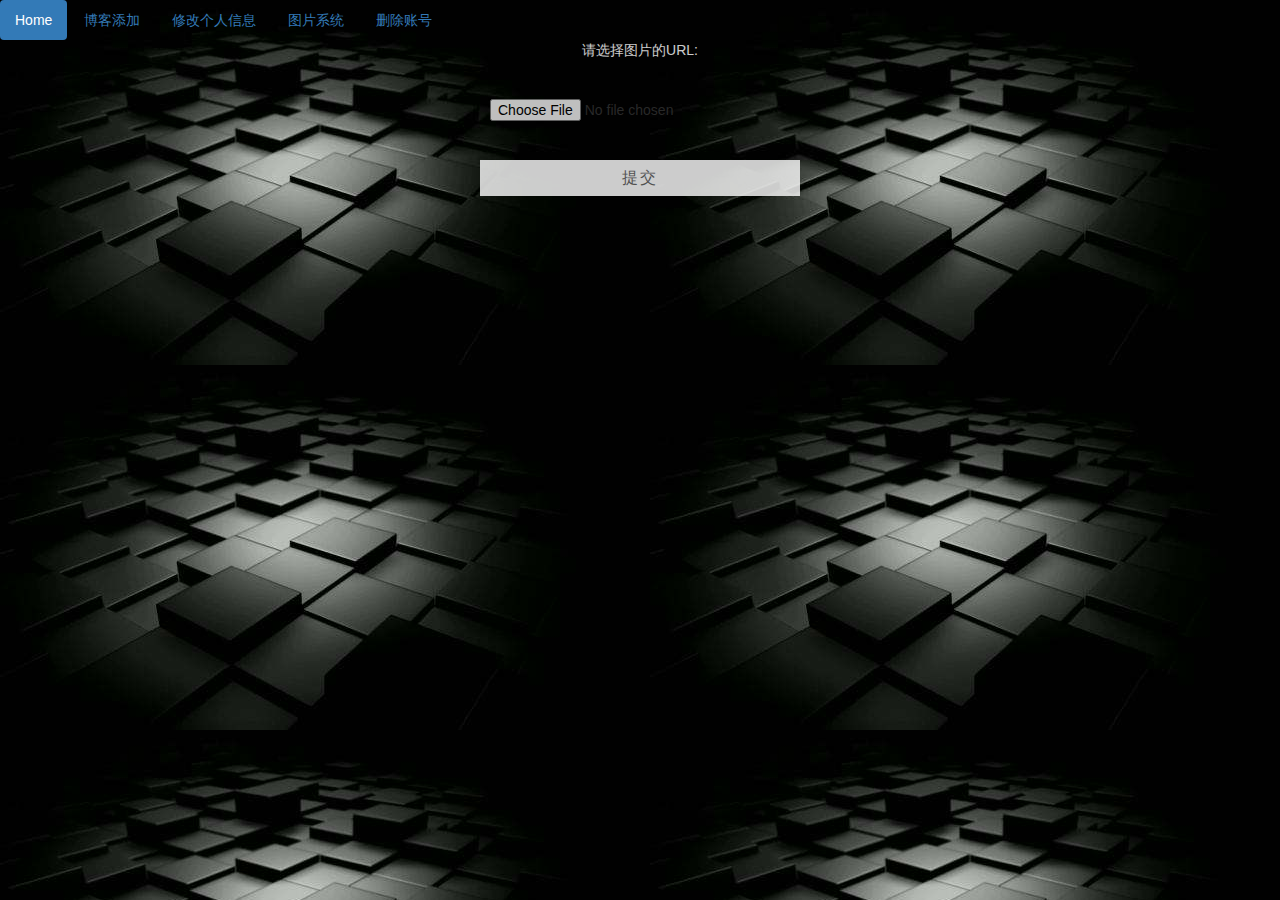
<file: database/blog/templates/picture.html>
<!DOCTYPE html>
<html>
<head lang="en">
    <meta charset="UTF-8">
    <title>图片系统</title>
    <link rel="stylesheet" type="text/css" href="../../static/picture.css">
    <!-- 最新版本的 Bootstrap 核心 CSS 文件 -->
    <link rel="stylesheet" href="https://cdn.jsdelivr.net/npm/bootstrap@3.3.7/dist/css/bootstrap.min.css" integrity="sha384-BVYiiSIFeK1dGmJRAkycuHAHRg32OmUcww7on3RYdg4Va+PmSTsz/K68vbdEjh4u" crossorigin="anonymous">
    <!-- 最新的 Bootstrap 核心 JavaScript 文件 -->
    <script src="https://cdn.jsdelivr.net/npm/bootstrap@3.3.7/dist/js/bootstrap.min.js" integrity="sha384-Tc5IQib027qvyjSMfHjOMaLkfuWVxZxUPnCJA7l2mCWNIpG9mGCD8wGNIcPD7Txa" crossorigin="anonymous"></script>
</head>

<body background = "../../static/4.jpg">

    <ul class="nav nav-pills">
        <li role="presentation" class="active"><a href="/blog/index">Home</a></li>
        <li role="presentation"><a href="/blog/insert">博客添加</a></li>
        <li role="presentation"><a href="/blog/edit">修改个人信息</a></li>
        <li role="presentation"><a href="/blog/picture">图片系统</a></li>
        <li role="presentation"><a href="/blog/delete">删除账号</a></li>
    </ul>

    <div class="wrap">
        <div class="container">
            <form method = "POST" action="{% url 'check5' %}">  		
                    <p>请选择图片的URL:</p>		
                    <input type="file" name="image">		
                    <p>			
                        <input type="submit" name="Submit" value="提交">		
                    </p>	              
            </form>       
    </div>
</body>
</html>
</file>
<file: database/static/picture.css>
* {
    box-sizing: border-box;
}
body {
    margin: 0; 
    padding: 0;
    font: 16px/20px microsft yahei;
}
.wrap {
    width: 100%;
    height: 400px;
    /* padding: 40px 0; */
    /* position: fixed; */
    top: 20%;
    /* margin-top: -200px; */
    opacity: 0.8;
    left: 50px;
    /* background: linear-gradient(to bottom right,#50a3a2,#53e3a6);
    background: -webkit-linear-gradient(to bottom right,#50a3a2,#53e3a6); */
}
.container {
    width: 60%;
    margin: 0 auto;
}
.container h1,p{
    text-align: center;
    color: #FFFFFF;
    font-weight: 500;
}
.container textarea{
    display: block;
    border: 0;
    outline: 0;
    padding: 6px 10px;
    line-height: 24px;
    margin: 32px auto;
    -webkit-transition: all 0s ease-in 0.1ms;
    -moz-transition: all 0s ease-in 0.1ms;
    transition: all 0s ease-in 0.1ms;
}
.btn-group button{
    left: 250%;
}
.container input {
    width: 320px;
    display: block;
    height: 36px;
    border: 0;
    outline: 0;
    padding: 6px 10px;
    line-height: 24px;
    margin: 32px auto;
    -webkit-transition: all 0s ease-in 0.1ms;
    -moz-transition: all 0s ease-in 0.1ms;
    transition: all 0s ease-in 0.1ms;
}
.container input[type="text"] , .container input[type="password"]  {
    background-color: #FFFFFF;
    font-size: 16px;
    color: #50a3a2;
}
.container input[type='submit'] {
    font-size: 16px;
    letter-spacing: 2px;
    color: #666666;
    background-color: #FFFFFF;
}
.container input:focus {
    width: 400px;
}
.container input[type='submit']:hover {
    cursor: pointer;
    width: 400px;
}


.wrap ul {
    position: absolute;
    top: 0;
    left: 0;
    width: 100%;
    height: 100%;
    z-index: -10;
}
.wrap ul li {
    list-style-type: none;
    display: block;
    position: absolute;
    bottom: -120px;
    width: 15px;
    height: 15px;
    z-index: -8;
    background-color:rgba(255, 255, 255, 0.15);
    /* animotion: square 25s infinite;
    -webkit-animation: square 25s infinite; */
}
.wrap ul li:nth-child(1) {
    left: 0;
    animation-duration: 10s;
    -moz-animation-duration: 10s;
    -o-animation-duration: 10s;
    -webkit-animation-duration: 10s;
}
.wrap ul li:nth-child(2) {
    width: 40px;
    height: 40px;
    left: 10%;
    animation-duration: 15s;
    -moz-animation-duration: 15s;
    -o-animation-duration: 15s;
    -webkit-animation-duration: 15s;
}
.wrap ul li:nth-child(3) {
    left: 20%;
    width: 25px;
    height: 25px;
    animation-duration: 12s;
    -moz-animation-duration: 12s;
    -o-animation-duration: 12s;
    -webkit-animation-duration: 12s;
}
.wrap ul li:nth-child(4) {
    width: 50px;
    height: 50px;
    left: 30%;
    -webkit-animation-delay: 3s;
    -moz-animation-delay: 3s;
    -o-animation-delay: 3s;
    animation-delay: 3s;
    animation-duration: 12s;
    -moz-animation-duration: 12s;
    -o-animation-duration: 12s;
    -webkit-animation-duration: 12s;
}
.wrap ul li:nth-child(5) {
    width: 60px;
    height: 60px;
    left: 40%;
    animation-duration: 10s;
    -moz-animation-duration: 10s;
    -o-animation-duration: 10s;
    -webkit-animation-duration: 10s;
}
.wrap ul li:nth-child(6) {
    width: 75px;
    height: 75px;
    left: 50%;
    -webkit-animation-delay: 7s;
    -moz-animation-delay: 7s;
    -o-animation-delay: 7s;
    animation-delay: 7s;
}
.wrap ul li:nth-child(7) {
    left: 60%;
    animation-duration: 8s;
    -moz-animation-duration: 8s;
    -o-animation-duration: 8s;
    -webkit-animation-duration: 8s;
}
.wrap ul li:nth-child(8) {
    width: 90px;
    height: 90px;
    left: 70%;
    -webkit-animation-delay: 4s;
    -moz-animation-delay: 4s;
    -o-animation-delay: 4s;
    animation-delay: 4s;
}
.wrap ul li:nth-child(9) {
    width: 100px;
    height: 100px;
    left: 80%;
    animation-duration: 20s;
    -moz-animation-duration: 20s;
    -o-animation-duration: 20s;
    -webkit-animation-duration: 20s;
}
.wrap ul li:nth-child(10) {
    width: 120px;
    height: 120px;
    left: 90%;
    -webkit-animation-delay: 6s;
    -moz-animation-delay: 6s;
    -o-animation-delay: 6s;
    animation-delay: 6s;
    animation-duration: 30s;
    -moz-animation-duration: 30s;
    -o-animation-duration: 30s;
    -webkit-animation-duration: 30s;
}

@keyframes square {
    0%  {
            -webkit-transform: translateY(0);
            transform: translateY(0)
        }
    100% {
            bottom: 400px;
            transform: rotate(600deg);
            -webit-transform: rotate(600deg);
            -webkit-transform: translateY(-500);
            transform: translateY(-500)
    }
}
@-webkit-keyframes square {
    0%  {
        -webkit-transform: translateY(0);
        transform: translateY(0)
    }
    100% {
        bottom: 400px;
        transform: rotate(600deg);
        -webit-transform: rotate(600deg);
        -webkit-transform: translateY(-500);
        transform: translateY(-500)
    }
}
</file>
